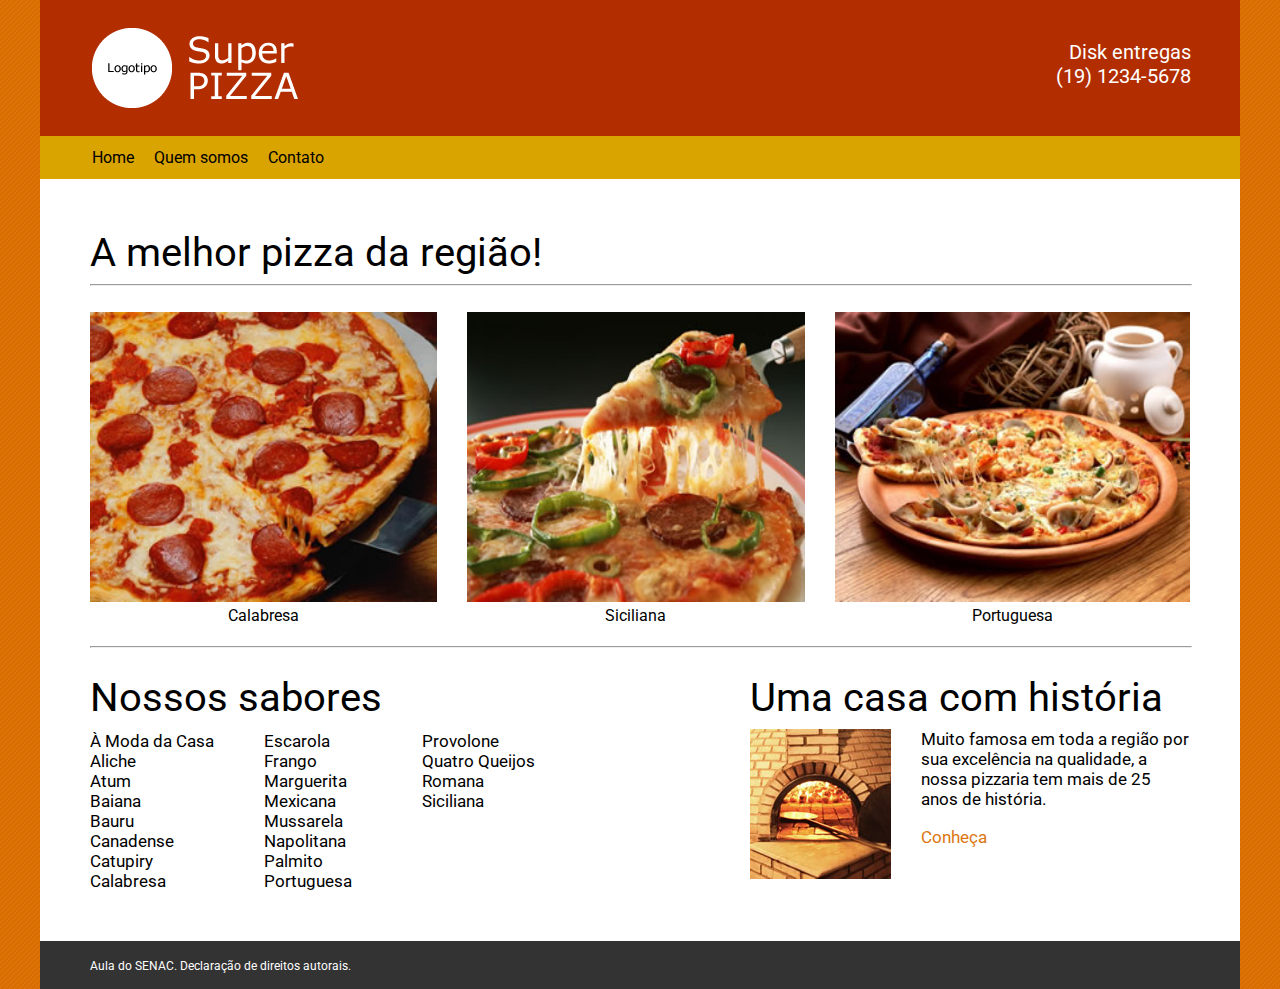
<file: index.html>
<!DOCTYPE html>

<html>

	<head>
		<title>Super Pizzaria</title>

		<html lang="pt-br">
		<meta charset="utf-8">
		<meta http-equiv="X-UA-Compatible" content="IE=edge">
    	<meta name="viewport" content="width=device-width, initial-scale=1.0">
    	<link rel="stylesheet" href="css/indexstyle.css">
	</head>


	<body background="foto/fundo.jpg">

		<div class="header">
			<ul>
				<img src="logo/logotipo.png">
					<span class="tel">
						Disk entregas
						<br>
						(19) 1234-5678
					</span>
			</ul>
		</div>	

		<div class="headersec">
				<ul>
					<li>
						<a href="index.html"> Home </a>
					</li>

					<li>
						<a href="sobre.html"> Quem somos </a>
					</li>

					<li>
						<a href="contato.html"> Contato </a>
					</li>
				</ul>
		</div>

<!-- MENU -->

		<div class="content">
			<span class="enunc">
				A melhor pizza da região!
			</span>

			<hr width="100%" align="center">

			<br>

			<div class="galeria">
				<div class="calabresa">
					<img src="foto/calabresa.jpg" alt="Pizza de Calabresa">
					<span class="txtpizza"> Calabresa </span>
				</div>

				<div class="siciliana">
					<img src="foto/siciliana.jpg" alt="Pizza Siciliana">
					<span class="txtpizza"> Siciliana </span>
				</div>

				<div class="portuguesa">
					<img src="foto/portuguesa.jpg" alt="Pizza Portuguesa">
					<span class="txtpizza"> Portuguesa </span>
				</div>

			</div>

			<br> <br>

			<hr width="100%" align="center">

			<br>

			<div class="contentsec">
				<div class="sabores">

					<span class="nossossabores">
						Nossos sabores
					</span>

					<div class="cardapio">
						<div class="c1">
							<li> À Moda da Casa </li>
							<li> Aliche </li>
							<li> Atum </li>
							<li> Baiana </li>
							<li> Bauru </li>
							<li> Canadense </li>
							<li> Catupiry </li>
							<li> Calabresa </li>
						</div>

						<div class="c2">
							<li> Escarola </li>
							<li> Frango </li>
							<li> Marguerita </li>
							<li> Mexicana </li>
							<li> Mussarela </li>
							<li> Napolitana </li>
							<li> Palmito </li>
							<li> Portuguesa </li>
						</div>	

						<div class="c3">
							<li> Provolone </li>
							<li> Quatro Queijos </li>
							<li> Romana </li>
							<li> Siciliana </li>
						</div>
					</div>	
				</div>
			

				<div class="historia">
					<span class="enunchist">
						Uma casa com história
					</span>

					<br> 

					<div class="conthist">
						<img src="foto/historia.jpg" alt="Foto colocando a pizza no forno">

						<span class="txthist">
							Muito famosa em toda a região por sua excelência na qualidade, a nossa pizzaria tem mais de 25 anos de história.
						</span>

						<br> <br> 

						<span class="conheca">
							<a href="sobre.html"> Conheça </a>
						</span>
					</div>
				</div>
			</div>	
		</div>

<!-- FOOTER -->

		<div class="footer">
			<span class="txtfooter">
				Aula do SENAC. Declaração de direitos autorais.
		</div>

	</body>
</html>
</file>
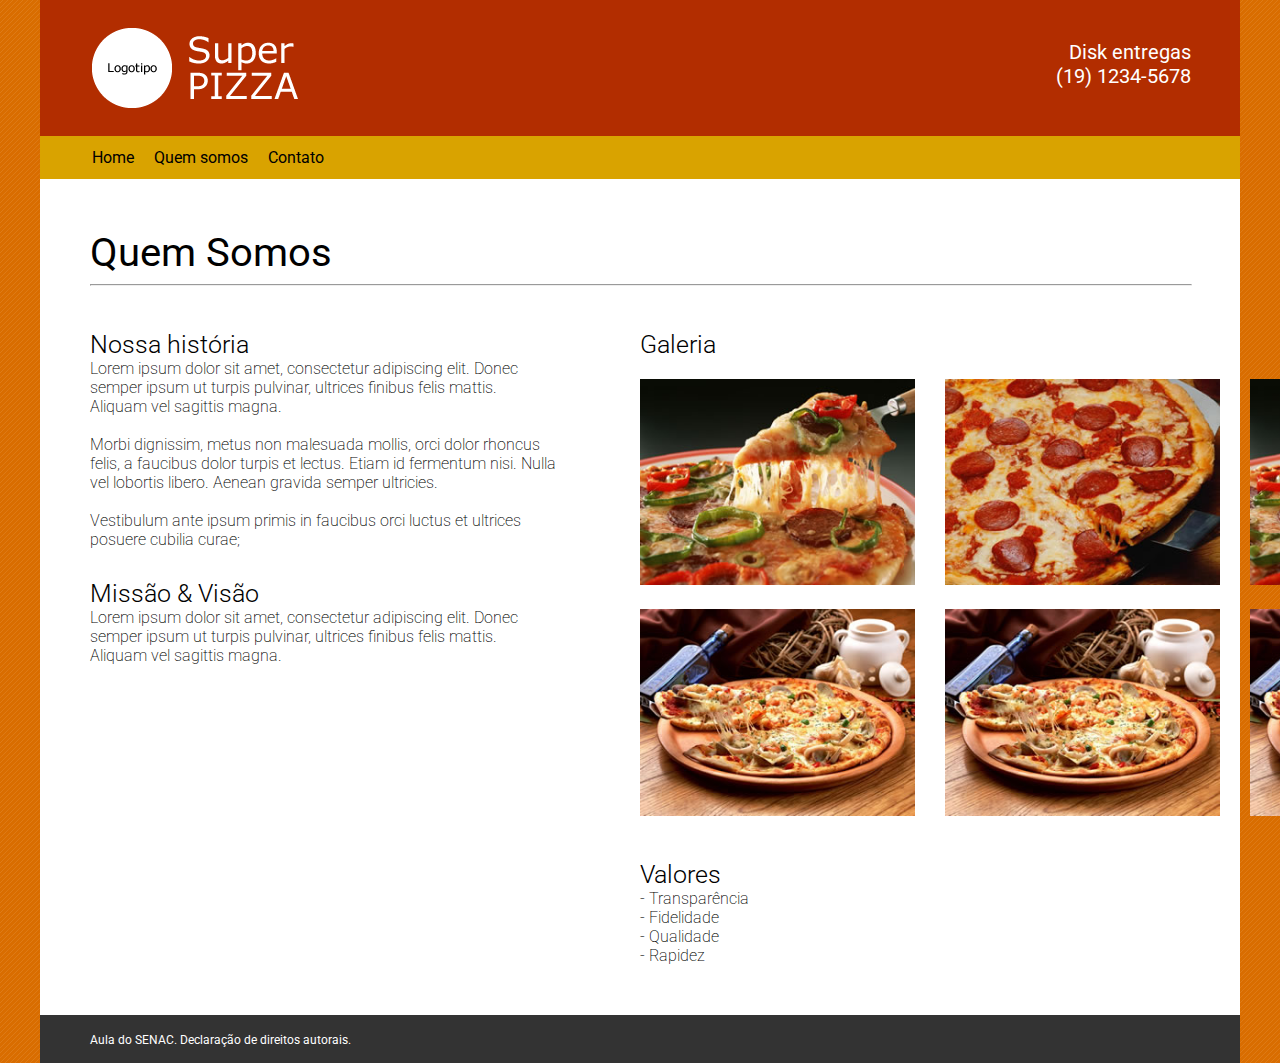
<file: sobre.html>
<!DOCTYPE html>

<html>

	<head>
		<title>Super Pizzaria</title>

		<meta charset="utf-8">
		<link rel="stylesheet" href="css/sobrestyle.css">
		<meta http-equiv="X-UA-Compatible" content="IE=edge">
    	<meta name="viewport" content="width=device-width, initial-scale=1.0">
	</head>


	<body background="foto/fundo.jpg">

		<div class="header">
			<ul>
				<img src="logo/logotipo.png">
					<span class="tel">
						Disk entregas
						<br>
						(19) 1234-5678
					</span>
			</ul>
		</div>	

		<div class="headersec">
				<ul>
					<li>
						<a href="index.html"> Home </a>
					</li>

					<li>
						<a href="sobre.html"> Quem somos </a>
					</li>

					<li>
						<a href="contato.html"> Contato </a>
					</li>
				</ul>
		</div>

<!-- MENU -->

		<div class="content">
			<span class="enunc">
				Quem Somos
			</span>

			<hr width="100%" align="center">

			<br> <br>

			<div class="grid">
				<div class="colun1">
					<div class="historia">	
						<span class="nossahist">
							Nossa história
						</span>

						<br>

						<span class="txthist">
							Lorem ipsum dolor sit amet, consectetur adipiscing elit. Donec semper ipsum ut turpis pulvinar, ultrices finibus felis mattis. Aliquam vel sagittis magna.

							<br> <br>

							Morbi dignissim, metus non malesuada mollis, orci dolor rhoncus felis, a faucibus dolor turpis et lectus. Etiam id fermentum nisi. Nulla vel lobortis libero. Aenean gravida semper ultricies. 

							<br> <br>

							Vestibulum ante ipsum primis in faucibus orci luctus et ultrices posuere cubilia curae;
						</span>
					</div>

					<div class="missao">
						<span class="enuncmissao">
							Missão & Visão
						</span>

						<br>

						<span class="txtmissao">
							Lorem ipsum dolor sit amet, consectetur adipiscing elit. Donec semper ipsum ut turpis pulvinar, ultrices finibus felis mattis. Aliquam vel sagittis magna.

						</span>
					</div>	
				</div>

				<div class="colun2">
					<div class="galeria">
						<span class="gal">
							Galeria
						</span>
						<div class="foto">
							<div class="gal1">
								<img src="foto/siciliana.jpg" alt="Pizza de Siciliana">

								<img src="foto/calabresa.jpg" alt="Pizza de Calabresa">

								<img src="foto/siciliana.jpg" alt="Pizza de Siciliana">
							</div>

							<div class="gal2">
								<img src="foto/portuguesa.jpg" alt="Pizza de Portuguesa">

								<img src="foto/portuguesa.jpg" alt="Pizza de Portuguesa">

								<img src="foto/portuguesa.jpg" alt="Pizza de Portuguesa">
							</div>
						</div>
					</div>

					<div class="valores">
						<span class="enuncval">
							Valores
						</span>

						<br>

						<span class="txtval">
							- Transparência <br>
							- Fidelidade <br>
							- Qualidade <br>
							- Rapidez
						</span>
					</div>
				</div>
			</div>
		</div>
	</div>
<!-- FOOTER -->

		<div class="footer">
			<span class="txtfooter">
				Aula do SENAC. Declaração de direitos autorais.
		</div>

	</body>
</html>
</file>
<file: css/indexstyle.css>
@import url('https://fonts.googleapis.com/css2?family=Roboto:ital,wght@0,100;0,300;0,400;0,500;0,700;0,900;1,100;1,300;1,400;1,500;1,700;1,900&display=swap');

body{
    width: 1200px;
    margin: 0 auto;
}

.header{
  background-color: #B22D00;
  padding: 12px;

}

.header ul{
  display: flex;
}

.header .tel{
  margin-left: 758px;
  margin-top: 12px;
  text-align: end;

}


.headersec{
  background-color: #D9A300;
}

.header span{
  color: #ffffff;
  font-family: 'Roboto', sans-serif;
  font-size: 20px;
}

.headersec ul{
  list-style: none;
  display: inline-flex;
  margin: 12px;
  font-family: 'Roboto', sans-serif;
  font-size: 16px;
}

.headersec li{
  margin-right: 20px;
}

.headersec li a{
  text-decoration:  none;
  color: black;
}

.content{
  background-color: #ffffff;
  padding: 50px;
}

.enunc{
  font-family: 'Roboto', sans-serif;
  font-weight: 400;
  font-size: 40px;
}


.galeria{
  display: flex;
  text-align: center;
}

.galeria img{
  width: 100%;
  height: 100%;
}

.calabresa{
  padding-right: 30px;
}

.siciliana{
  padding-right: 30px;
}

.galeria span{
  margin: 10px;
}

.txtpizza{
  font-family: 'Roboto', sans-serif;
}

.contentsec{
  display: flex;
}

.sabores{
    width: 60%;
}

.nossossabores{
  font-family: 'Roboto', sans-serif;
  font-weight: 400;
  font-size: 40px;
}

.enunchist{
  font-family: 'Roboto', sans-serif;
  font-weight: 400;
  font-size: 40px;
}

.cardapio{
  display: flex;
  list-style: none;
  margin-top: 10px;
  font-family: 'Roboto', sans-serif;
  font-size: 17px;
}

.c1{
  margin-right: 50px;
}

.c2{
  margin-right: 70px;
}

.c3{
  margin-right: 50px;
}

.historia{
    width: 40%;
}

.historia img{
  float: left;
  margin-right: 30px;
}

.conthist{
  margin-top: 8px;
}

.txthist{
  font-family: 'Roboto', sans-serif;
  font-size: 17px;
}

.conheca{
  font-family: 'Roboto', sans-serif;
  font-size: 17px;
  color: #DB7610;
}

.conheca a{
  text-decoration: none;
  color: #DB7610;
}

.footer{
  background-color: #333333;
  padding-top: 15px;
  padding-bottom: 15px; 
}

.txtfooter{
  font-family: 'Roboto', sans-serif;
  color: #ffffff;
  font-size: 12px;
  padding-left: 50px;
}
</file>
<file: css/sobrestyle.css>
@import url('https://fonts.googleapis.com/css2?family=Roboto:ital,wght@0,100;0,300;0,400;0,500;0,700;0,900;1,100;1,300;1,400;1,500;1,700;1,900&display=swap');

body{
    width: 1200px;
    margin: 0 auto;
}

.header{
  background-color: #B22D00;
  padding: 12px;

}

.header ul{
  display: flex;
}

.header .tel{
  margin-left: 758px;
  margin-top: 12px;
  text-align: end;
}

.headersec{
  background-color: #D9A300;
}

.header span{
  color: #ffffff;
  font-family: 'Roboto', sans-serif;
  font-size: 20px;
}

.headersec ul{
  list-style: none;
  display: inline-flex;
  margin: 12px;
  font-family: 'Roboto', sans-serif;
  font-size: 16px;
}

.headersec li{
  margin-right: 20px;
}

.headersec li a{
  text-decoration:  none;
  color: black;
}

.content{
  background-color: #ffffff;
  padding: 50px;
}

.enunc{
  font-family: 'Roboto', sans-serif;
  font-weight: 400;
  font-size: 40px;
}

.grid{
  display: flex;
}

.colun1{
  width: 50%;
}

.historia{
  width: 85%;
}

.nossahist{
  font-family: 'Roboto', sans-serif;
  font-weight: 300;
  font-size: 25px;
}

.txthist{
  font-family: 'Roboto', sans-serif;
  font-weight: 200;
  font-size: 16px;
}

.missao{
  margin-top: 30px;
  width: 80%;
}

.enuncmissao{
  font-family: 'Roboto', sans-serif;
  font-weight: 300;
  font-size: 25px;
}

.txtmissao{
  font-family: 'Roboto', sans-serif;
  font-weight: 300;
  font-size: 16px;
}

.colun2{
  width: 50%;
}

.gal{
  font-family: 'Roboto', sans-serif;
  font-weight: 300;
  font-size: 25px;
}

.foto{
  margin-top: 20px;
}

.galeria img{
  width: 50%;
  padding-right: 30px;
  padding-bottom: 20px;
}

.gal1{
  display: inline-flex;
}

.gal2{
  display: inline-flex;
}

.enuncval{
  font-family: 'Roboto', sans-serif;
  font-weight: 300;
  font-size: 25px;
}

.valores{
  margin-top: 20px;
}

.txtval{
  font-family: 'Roboto', sans-serif;
  font-weight: 200;
  font-size: 16px;
}

.txtmissao{
  font-family: 'Roboto', sans-serif;
  font-weight: 200;
  font-size: 16px;
}

.footer{
  background-color: #333333;
  padding-top: 15px;
  padding-bottom: 15px; 
}

.txtfooter{
  font-family: 'Roboto', sans-serif;
  color: #ffffff;
  font-size: 12px;
  padding-left: 50px;
}
</file>
